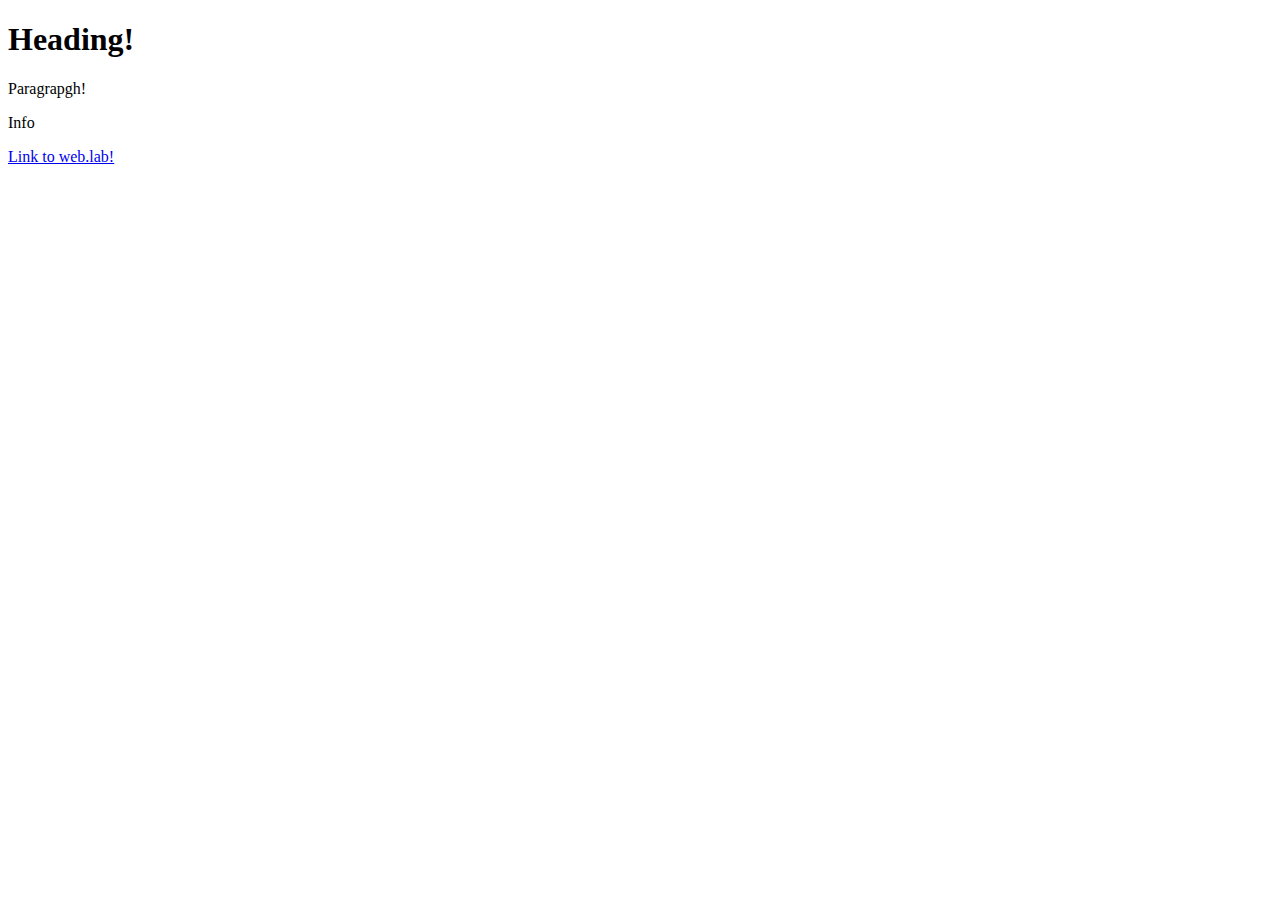
<file: hello.html>
<!DOCTYPE html>
<html>
    <head>
        <title>Hello World!</title>
        <link ref="stylesheet"
              href="style.css"/>
    </head>
    <body>
        <h1>Heading!</h1>
        <p>Paragrapgh!</p>
        <p><div>Info</div></p>
        <a href="http://weblab.mit.edu">Link to web.lab!</a>
    </body>
</html>
</file>
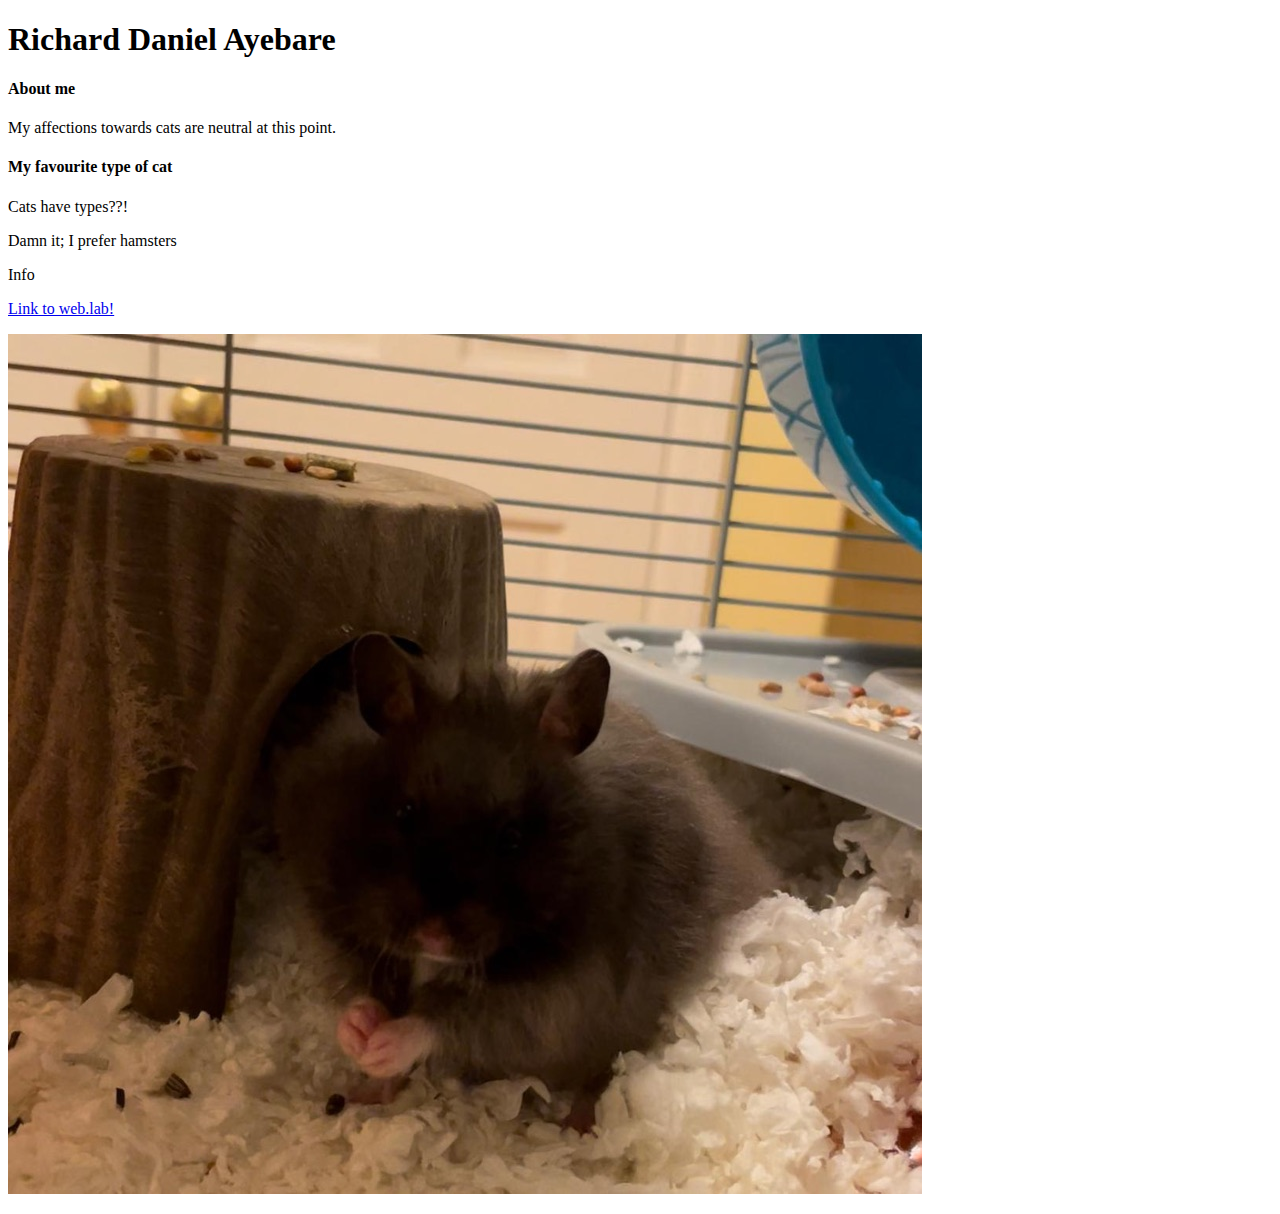
<file: index1.html>
<!DOCTYPE html>
<html>
    <head>
        <title>Catbook!</title>
    </head>


    <body>
        <h1>Richard Daniel Ayebare</h1>
        <section>
            <h4>About me</h4>
            <p>My affections towards cats are neutral at this point.</p>
        </section>
        
        
        <section>
            <h4>My favourite type of cat</h4>
            <p>Cats have types??!</p>
            <p>Damn it; I prefer hamsters</p>
        </section>
        
        
        <section>
        <p><div>Info</div></p>
        <a href="http://weblab.mit.edu">Link to web.lab!</a>
        <p><img src="Pethamster.jpeg"/></p>
        </section>
    </body>
</html>
</file>
<file: style.css>
div {
   color: red;
   font-family: Arial;
   font-size: 24pt;
}
</file>
